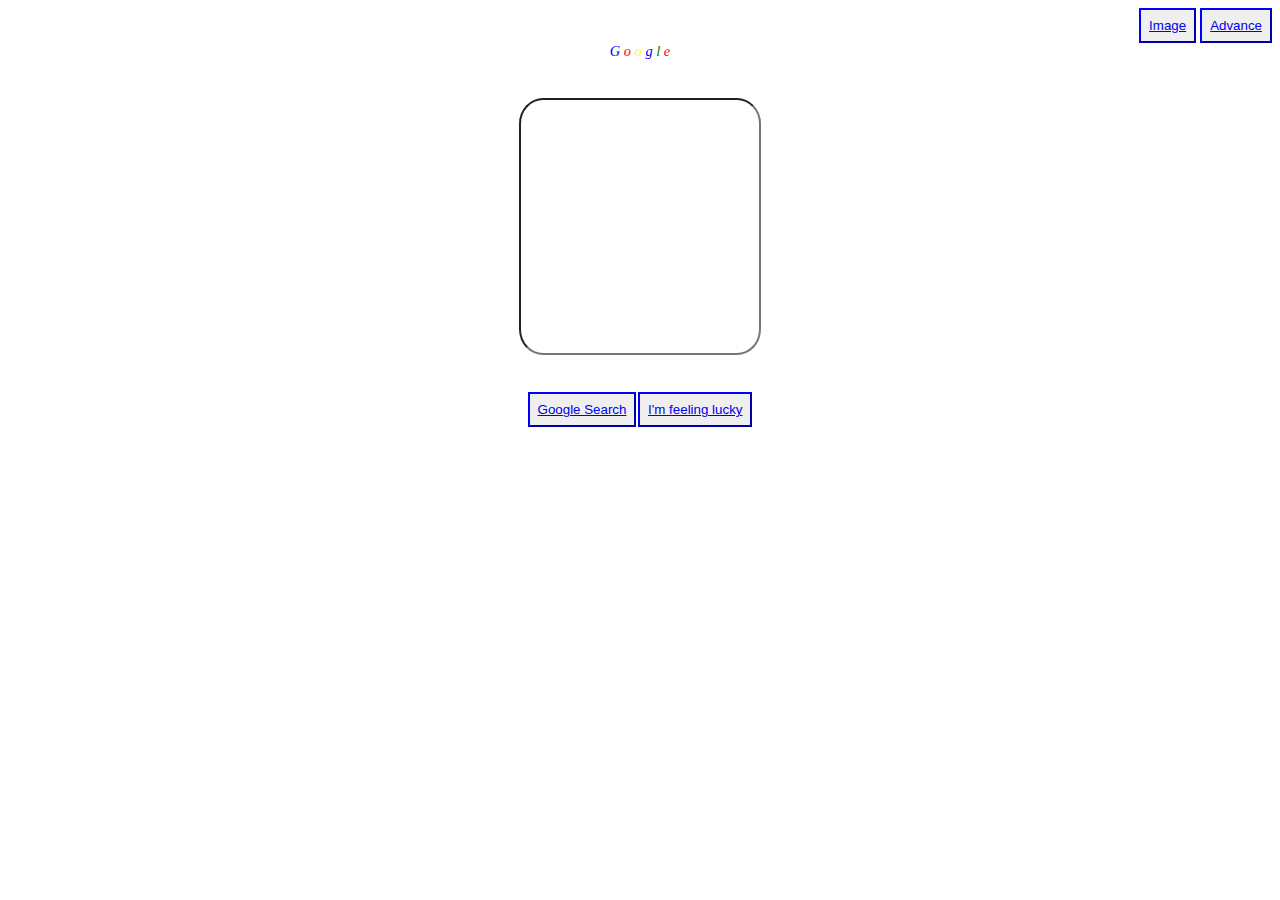
<file: index.html>
<html>
    <head>
        <title>Google Search</title>
        <link rel="stylesheet" href="Style.css">
    </head>
    <body>
        <div class="mmm">
            <button name="submit"><a href="image.html">Image</a></button>
            <button name="submit"><a href="advance.html">Advance</a></button>
        </div>
        <div class="google">
            <id style="color:blue;">G</style>
            <id style="color:red;">o</style>
            <id style="color:yellow;">o</style>
            <id style="color:blue;">g</style>
            <id style="color:green;">l</style>
            <id style="color:red;">e</style>
        </div>
        <div class="kps">
            <input type="search" placeholder="search google or type a URL">
        </div>
        <div class="kk">
            <button name="submit"><a href="#">Google Search</a></button>
            <button name="submit"><a href="#">I'm feeling lucky</a></button>
        </div>
    </body>
</html>
</file>
<file: Style.css>
.mmm{
    text-align: right;
}
button{
    padding: 8px;
    border-bottom: 9%;
    border-color:blue;
}
button:hover{
text-emphasis-color: white;
background-color: blue;

}
.google{
    text-align: center;
    font-size: 90%;
    font-style: italic;
    font-display: 20%;
}
.kps{
    text-align: center;
    padding: 3%;
    font-size: 40%;
}
.kk{
    text-align: center;
    font-size: 40%;
}
.hks{
    text-align: right;
}
.nnn{
    padding: 3%;
}
dd{

    text-align: center;
}
.kk{
    text-align: center;
    font: size 35px;
}
input{
    width: 10%;
    padding: 10%;
    border-radius: 10%;
    border-color:rgb(white , green, blue) ;
}
.submit{
    display: flex;
    justify-content: center;
}
</file>
